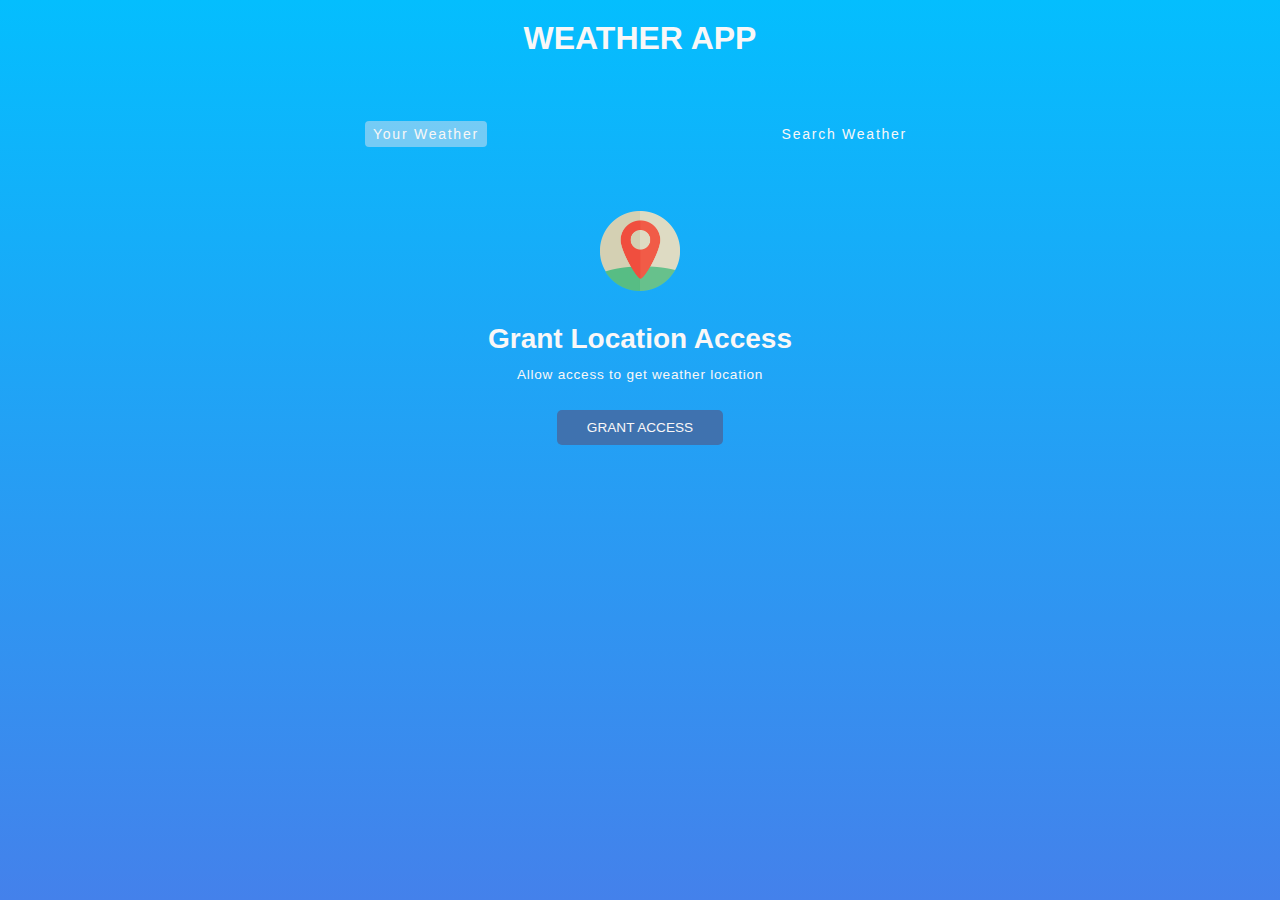
<file: weatherAPI/index.html>
<!DOCTYPE html>
<html lang="en">
<head>
    <meta charset="UTF-8">
    <meta name="viewport" content="width=device-width, initial-scale=1.0">
    <title>Document</title>
    <link rel="stylesheet" href="styles.css">
</head>
<body>

    <div class="wrapper">
        <h1>Weather app</h1>
    
        <div class="tab-container">
            <div class="tab" data-userWeather>Your Weather</div>
            <div class="tab" data-searchWeather>Search Weather</div>
        </div>

        <div class="weather-container">

            <!-- grant location container -->

            <div class="sub-container grant-location-container">
                <img src = "locationimg.webp" width="80" height = "80" loading="lazy">
                <p>Grant Location Access</p>
                <p>Allow access to get weather location</p>
                <button class="btn" data-grantAccess>Grant Access</button>
            </div>

            <!-- search form -->
             <form class="form-container" data-searchForm>
                 <input placeholder="Search for city..." data-searchInput>
                 <button class="btn" type="submit">
                    <img src="search.png" width="20" height="20" loading="lazy">
                    
                 </button>
             </form>

             <!-- loading screen container -->
              <div class="sub-container loading-container">
                <img src = "loading.gif" height="100px" width="100px" >
                <p>Loading</p>
              </div>

              <!-- show weather info -->
            <div class="sub-container user-info-container">

                <!-- city name and flag -->
                <div class="name">
                    <p data-cityname>Goa</p>
                    <img data-countryIcon>
                </div>

                <!-- weather description -->
                 <p data-weatherDesc></p>

                 <!-- weather icon -->
                  <img data-weatherIcon>

                  <!-- temperature -->
                   <p data-temp></p>

                 <!-- 3-cards - parameters -->
                <div class="parameter-container">

                    <!-- card1 -->
                     <div class="parameter">
                        <img src = "windspeedimg.jpeg" >
                        <p>Windspeed</p>
                        <p data-windspeed></p>
                     </div>

                     <!-- card2 -->
                     <div class="parameter">
                        <img src = "humidityimg.png" >
                        <p>Humidity</p>
                        <p data-humidity></p>
                     </div>

                     <!-- card3 -->
                     <div class="parameter">
                        <img src = "cloudsimg.png" >
                        <p>Clouds</p>
                        <p data-cloudiness></p>
                     </div>
                </div>

            </div>
        </div>
    </div>
    
    <script src = "index.js"></script>
</body>
</html>
</file>
<file: weatherAPI/styles.css>
*,*::before,*::after {
    margin: 0;
    padding: 0;
    box-sizing: border-box;
    font-family: 'Merriweather Sans', sans-serif;
}

:root {
    --colorDark1: #112D4E;
    --colorDark2: #3F72AF;
    --colorLight1: #DBE2EF;
    --colorLight2: #F9F7F7;
}

.wrapper{
    width:100vw;
    height:100vh;
    color: var(--colorLight2);
    /* background-image: linear-gradient(160deg, #112d4e 0%, #3f72af 100%); */
    /* background-image: linear-gradient(to top, #007adf 0%, #00ecbc 100%); */
    /* background-image: linear-gradient(to top, #16d9e3 0%, #30c7ec 47%, #46aef7 100%); */
    /* background-image: linear-gradient(to top, #48c6ef 0%, #6f86d6 100%); */
    background-image: linear-gradient(to top, #4481eb 0%, #04befe 100%);
    
}

h1 {
    text-align: center;
    text-transform:uppercase;
    padding-top: 20px;
}

.tab-container {
    width:90%;
    max-width: 550px;
    margin: 0 auto;
    margin-top: 4rem;
    display: flex;
    justify-content: space-between;
}

.tab{
    cursor: pointer;
    font-size: 0.875rem;
    letter-spacing: 1.75px;
    padding: 5px 8px;
}

.tab.current-tab{
    background-color: rgba(219, 226, 239, 0.5);
    border-radius: 4px;
}

.weather-container{
    margin-block:4rem;
}

.btn{
    all: unset;
    /* appearance: none;
    border:none;
    color: white; */
    font-size: 0.85rem;
    text-transform: uppercase;
    border-radius: 5px;
    background-color: var(--colorDark2);
    cursor: pointer;
    padding: 10px 30px;
    margin-bottom: 10px;
}

.sub-container{
    display:flex;
    flex-direction:column;
    align-items: center;
}

.grant-location-container{
     display:none; 
}

.grant-location-container.active{
    display:flex;
}

.grant-location-container img{
    margin-bottom: 2rem;
}

.grant-location-container p:first-of-type{
    font-size: 1.75rem;
    font-weight: 600; 
}

.grant-location-container p:last-of-type{
    font-size:0.85rem;
    font-weight: 500;
    margin-top: 0.75rem;
    margin-bottom: 1.75rem;
    letter-spacing: 0.75px;
}

.loading-container{
    display: none;
}

.loading-container.active{
    display: flex;
}

.loading-container p{
    text-transform: uppercase;
}

.user-info-container{
    display:none;
}

.user-info-container.active{
    display: flex;
}

.name{
    display: flex;
    align-items: center;
    gap: 0 0.5rem;
    margin-bottom: 1rem;
}

.user-info-container p{
    font-size:1.5rem;
    font-weight:200;
}

.user-info-container img{
    width:90px;
    height:90px;
}

.name p{
        font-size:2rem;
}

.name img{
    width: 30px;
    height:30px;
    object-fit: contain;
}

.user-info-container p[data-temp] {
    font-size:2.75rem;
    font-weight:700;
}

.parameter-container{
    width:90%;
    display: flex;
    gap: 10px 20px;
    justify-content: center;
    align-items: center;
    margin-top: 2rem;
}

.parameter{
    width:30%;
    max-width:200px;
    background-color: rgba(219, 226, 239, 0.5);;
    border-radius: 5px;
    padding:1rem;
    display: flex;
    flex-direction: column;
    gap:5px 0;
    /* justify-content: space-between; */
    align-items: center; 
}   

.parameter img{
    width:50px;
    height:50px;
    border-radius: 10%;
}

.parameter p:first-of-type{
    font-size: 1.15rem;
    font-weight:600;
    text-transform: uppercase;
}

.parameter p:last-of-type{
    font-size: 1rem;
    font-weight: 200;
}

.form-container{
    display: none;
    width:90%;
    max-width:550px;
    margin:0 auto;
    justify-content: center;
    align-items: center;
    gap: 0 10px; 
    margin-bottom: 3rem;
}

.form-container.active{
    display: flex;
}

.form-container input{
    all:unset;
    width: calc(100% - 80px);
    height:40px;
    padding: 0 20px;
    background-color:rgba(219, 226, 239, 0.5);
    border-radius: 10px;
}

.form-container input::placeholder{
    color: rgba(255, 255, 255, 0.7);
}

.form-container input:focus{
    outline: 3px solid rgba(255, 255, 255, 0.7);
}

.form-container .btn {
    padding:unset;
    width: 40px;
    height: 40px;
    display: flex;
    align-items: center;
    justify-content: center;
    border-radius: 50%;
    margin-bottom:1px;
}
</file>
